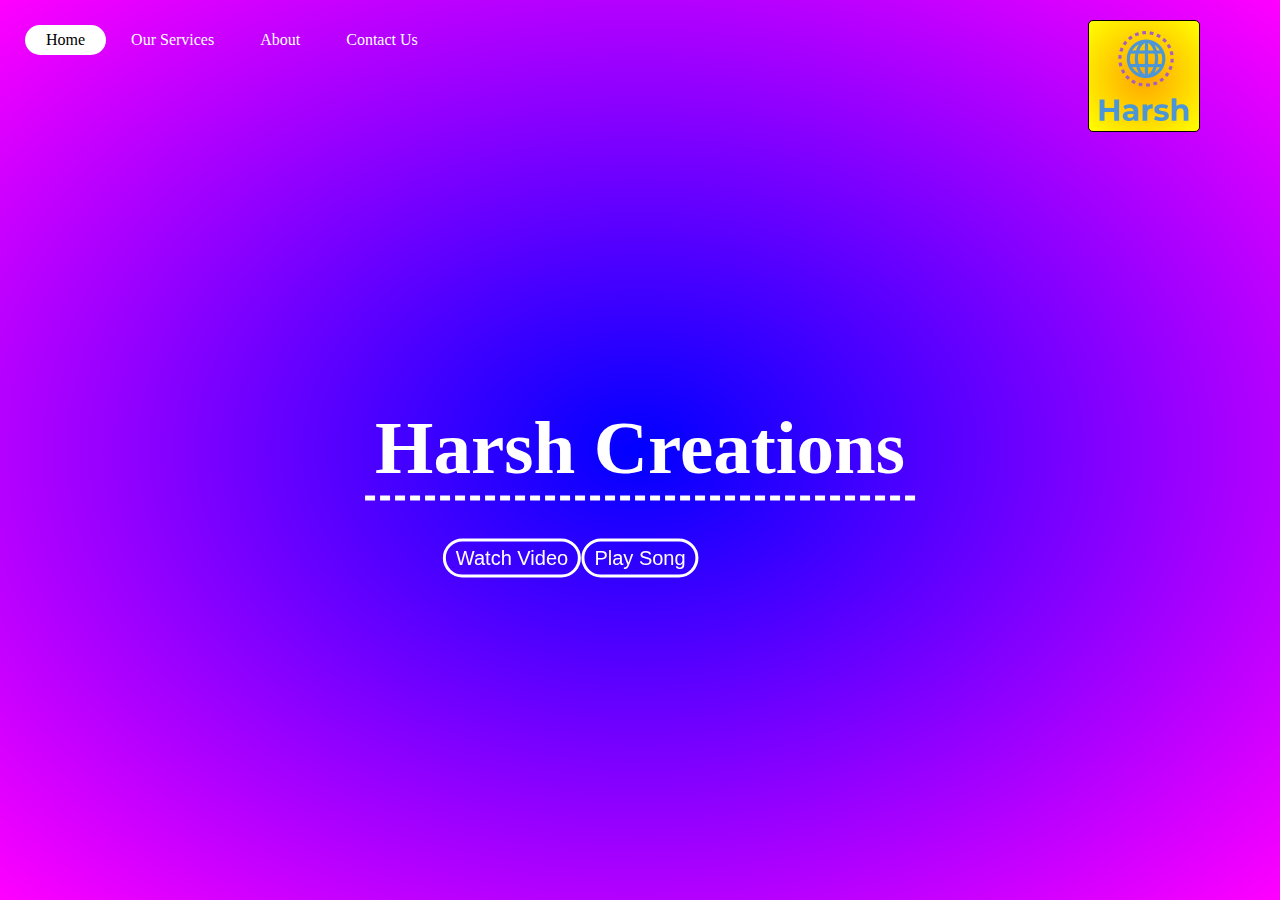
<file: HTML/First Project/index.html>
<html>
<head>
    <title>First Page</title>
    <meta name="viewport" content="width=device-width , initial-scale=1"/>
    <link rel='stylesheet' type="text/css" href="css/style.css" >
</head>
<body>    
    <div class="main">       
    <ul>
        <li class="active"><a href ='../home.html'>Home</a></li>
        <li><a href ='#'>Our Services</a></li>
        <li><a href ='#'>About</a></li>
        <li><a href ='#'>Contact Us</a></li>
       
    </ul> 
    <div class="logo" >
        <img src="logo.png" border="1px" >
    </div>
    </div>
    
   

    <div class="hc"><h2>Harsh Creations</h2></div>
    <div class="wv"><a href="../watch_video.html">Watch Video</a></div>
    <div class="ps"><a href="../watch_video.html">Play Song</a></div>


</body>
</html>
</file>
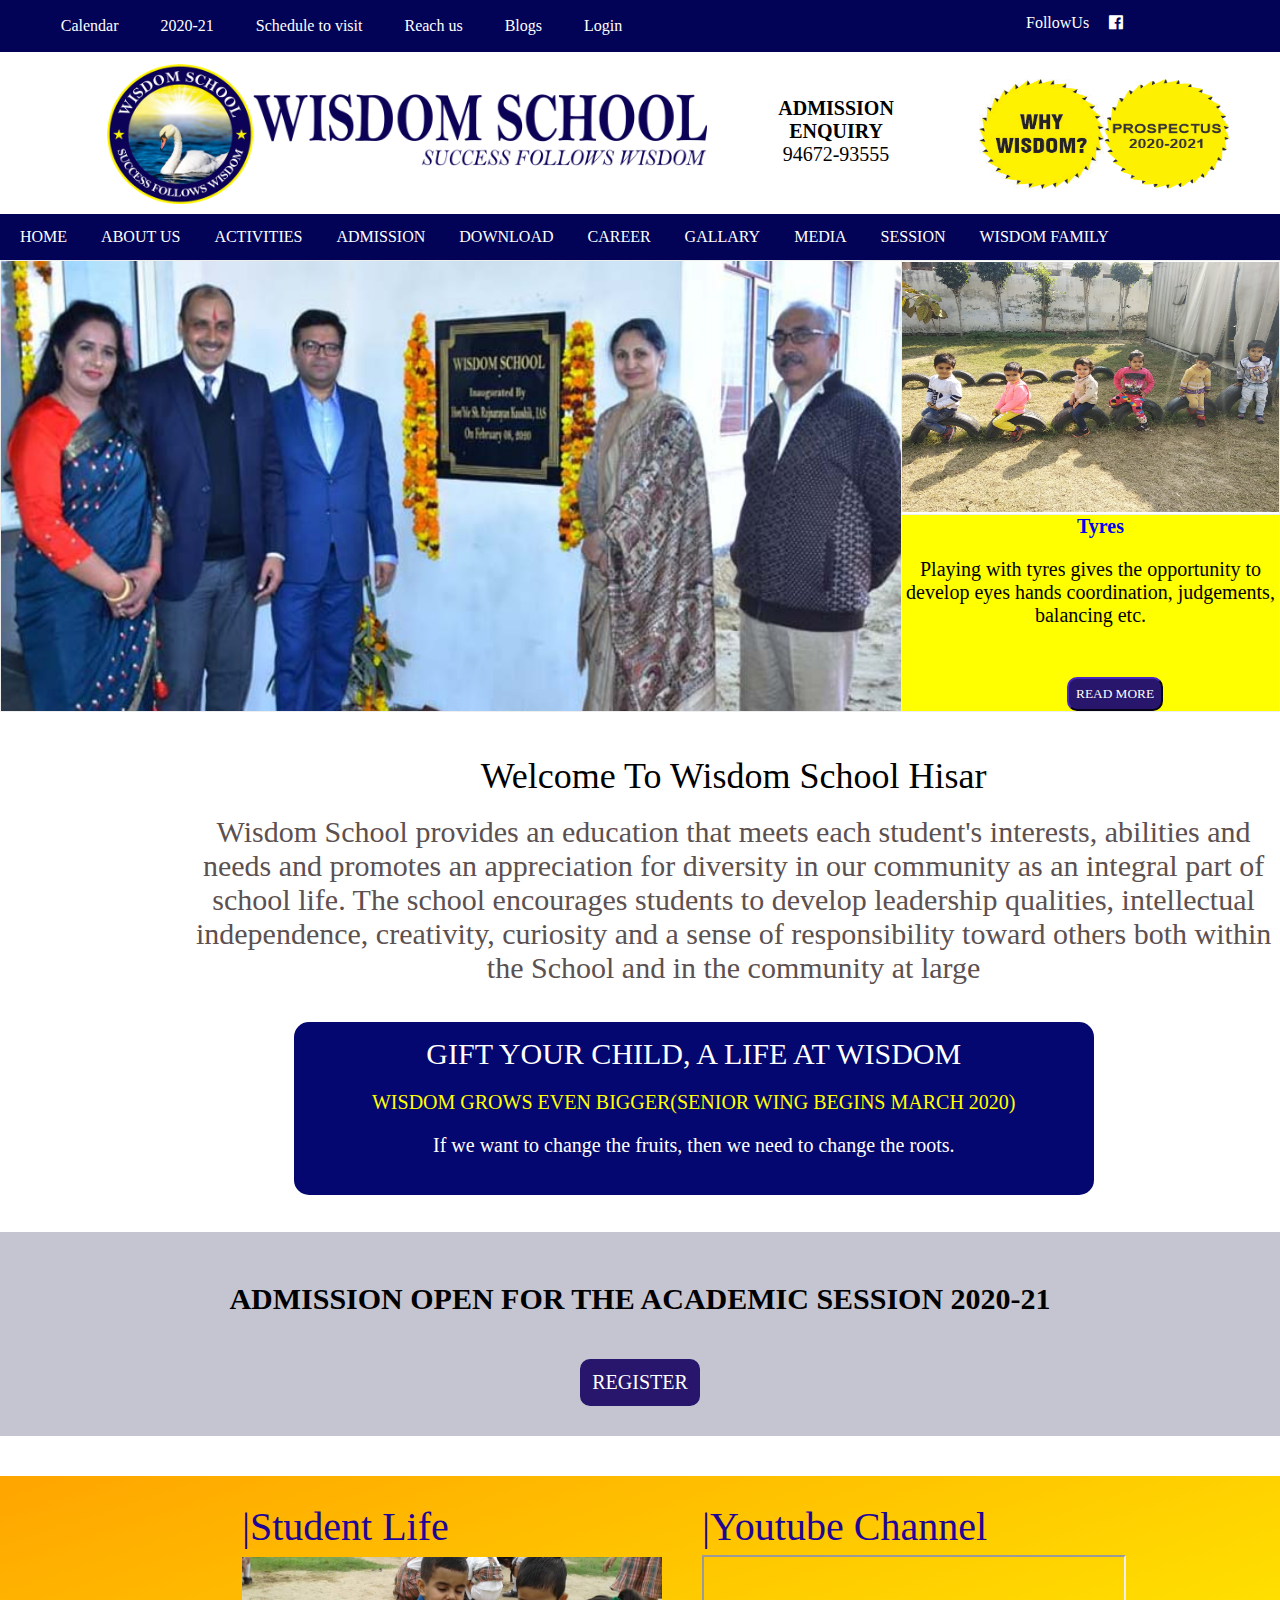
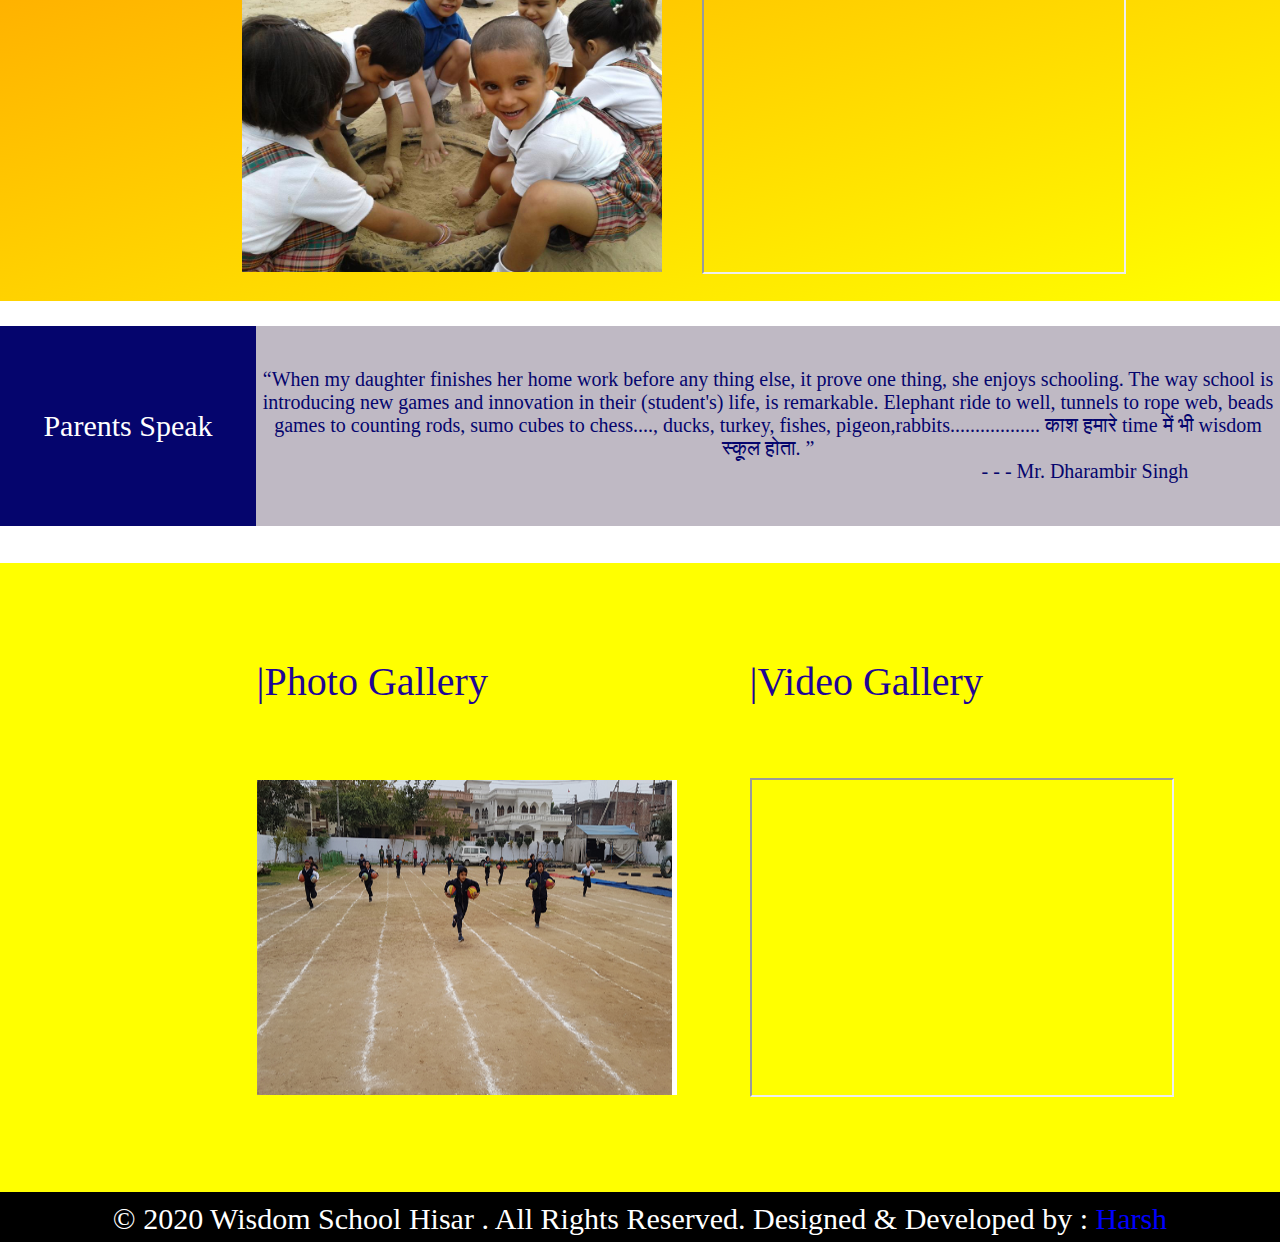
<file: HTML/Second Project/index.html>
<html>

    <head>
        <title>Wisdom School,Hisar</title>
        <link rel="stylesheet" href="https://stackpath.bootstrapcdn.com/font-awesome/4.7.0/css/font-awesome.min.css" integrity="sha384-wvfXpqpZZVQGK6TAh5PVlGOfQNHSoD2xbE+QkPxCAFlNEevoEH3Sl0sibVcOQVnN" crossorigin="anonymous">
        <meta name="viewport" content="width=device-width, initial-scale=1.0">
        <link rel='stylesheet' type="text/css" href="style/index(wisdom).css" >
    </head>

    <body>
        <div class="main">  
       <header class="topbar-bgcolor">
            <nav class="top-nav">
                <ul>
                    <li><a class="head-nav-hover" href="#">Calendar </a></li>

                    <li><a href="./2020-21.html">2020-21</a></li>

                    <li><a href="#">Schedule to visit </a></li>

                    <li><a href="#">Reach us</a></li>

                    <li><a href="#">Blogs</a></li>

                    <li><a href="#">Login</a></li>
                    <li class="icon" style="float: right; padding-right: 20ex; padding-top: 10px;">
                        <span class="follow-us">
                            FollowUs
                            <a href="#" style="float: right;">
                                <i style="margin-left: 10px; margin-top: -10px;"class="fa fa-facebook-official" aria-hidden="true"></i>
                                </a>
                            </span></li>
                
                          
                
                </ul>
            </nav>
       </header>
       <div>
           <table style="margin-left: 1ex;margin-top: 1ex;border-collapse: separate;border-spacing:0;">
            <tr>

            <td style="padding-right:7ex;">
           <img class="headimg-1" src="./LOGO-BELL-MT.png" alt="headimg-1"/>
            </td>
            
            <td style="padding-right:7ex;text-align: center;font-size: 20px;">
            <p align="center"  style="font-family: Bell MT;"><b>ADMISSION ENQUIRY</b></p>
            <p align="center" style="font-family: Bell MT;"><center>94672-93555</center></p>
            </td>

            <td style="padding-right:0ex;">
            <img class="why-wisdom" src="./Why-Wisdom.jpg" alt="Why-Wisdom"  style="margin-left:1px;"></img>
            </td>
            
            <td style="padding-right:7ex;">
            <img class="why-wisdom" src="./Prospectus2020.png" alt="Prospectus2020" ></img>
             </td>

            </tr>
        </table>
            <nav class="center-nav" >
                <ul>
                        <li><a href="#">HOME</a></li>
                        
                        <li><a href="#">ABOUT US</a></li>
                            
                        <li><a href="#">ACTIVITIES</a></li>
    
                        <li><a href="#">ADMISSION</a></li>
    
                        <li><a href="#">DOWNLOAD</a></li>
    
                        <li><a href="#">CAREER</a></li>

                        <li><a href="#">GALLARY</a></li>

                        <li><a href="#">MEDIA</a></li>

                        <li><a href="#">SESSION</a></li>

                        <li><a href="#">WISDOM FAMILY</a></li>
                        
                    </ul>
                </nav>
           </header>
           <table class="mid-table" border="2px" style="border-collapse: collapse;">
               <tbody>

                <tr>
                <td rowspan="2"><img class="mid-img"src="./wisdom-main.jpg"/></td>
                <td><img class="side-img" src="./tyres.jpg" /></td>
                </tr>

                <tr>
                <td style="background-color: yellow;" style="padding-top: 20px;">
                    <span class="side-text" style="height: 195px;" >
                        <a  href="#" style="font-size: 20px;margin-left: 175px;"><b>Tyres</b></a><br>
                        <p class="side-para-text">Playing with tyres gives the opportunity to develop eyes hands coordination, judgements, balancing etc.</p>
                        
                        <button style="margin-top: 50px;margin-left: 165px;" class="read-more-side" type="button" >READ MORE</button>
                       </span>
                </td>
                </tr>
                </tbody>
           </table>
           <br>
            <div class="mid-para" >
            <p style="font-size:36px">Welcome To Wisdom School Hisar</p>
            <br>
            <p style="font-size:30px; color:rgb(92, 80, 80);">Wisdom School provides an education that
                meets each student's interests, abilities and 
                needs and promotes an appreciation for diversity 
                in our community as an integral part
                 of school life. The school 
                 encourages students to develop leadership
                  qualities, intellectual independence, creativity, 
                  curiosity and a sense of responsibility 
                  toward others both within the School and in
                   the community at large</p>
            </div>

    
        <div class="mid-para-2" border="none" >

            <p style="font-size: 30px;font-family: Bell MT;color:white ;">
                GIFT YOUR CHILD, A LIFE AT WISDOM
            </p>

            <p style="color: yellow;margin-top: 20px;font-size: 20px;font-family: Bell MT;">
                WISDOM GROWS EVEN BIGGER(SENIOR WING BEGINS MARCH 2020)
            </p>

            <p style="color: white;margin-top: 20px;font-family: Bell MT;font-size: 20px;margin-bottom: 20px;">
                If we want to change the fruits, then we need to change the roots.
            </p><br>

        </div>


        <div class="mid-head" >
            <h1 class="mid-head-line">ADMISSION OPEN FOR THE ACADEMIC SESSION 2020-21</h1><br>
            <button class="register-mid-head" type="button" >REGISTER</button>
        </div>
            
           <div class="std-life" >
               
               <table style="padding-top: 3ex; padding-bottom: 3ex;" >  
                   <tr>
                       <td style="font-size: 40px; font-family: Bell MT; color:rgb(31, 5, 150)">
                        |Student Life
                       </td>
                       <td style="font-size: 40px; font-family: Bell MT; color:rgb(31, 5, 150)">
                           |Youtube Channel
                       </td>
                   </tr>

                   <tr>
                        <td>
                            <img src="./stdlife.jpg" alt="Image" width="420px" height="315px"/>
                        </td>

                        <td width="420" height="315" ">
                            <iframe width="420" height="315" src="https://www.youtube.com/embed/PHn6aIMNCXk" /></iframe>
                        </td>
                   </tr>
               </table>
           </div>
           
    <div class="parents-spk">
        <table class="prnts-spk">
            <tr>
                <td class="prnts-spk" style="background-color: rgb(5, 5, 109); width: 300; text-align: center;font-size: 30px;font-family: Bell MT; color: white;" >
                    Parents Speak
                </td>
                <td class="prnts-spk" style="background-color: rgb(191, 185, 196);width:80%; text-align: center;font-size: 20px;font-family: Bell MT; color:  rgb(5, 5, 109);">
                    <q>When my daughter finishes her home work before any thing else, it prove one thing, she enjoys schooling. The way school is introducing new games and innovation in their (student's) life, is remarkable. Elephant ride to well, tunnels to rope web, beads games to counting rods, sumo cubes to chess...., ducks, turkey, fishes, pigeon,rabbits.................. काश हमारे time में भी wisdom स्कूल होता. </q>
                    <br>
                    <p style="float: right; margin-right: 10ex;">- - - Mr. Dharambir Singh</p>
                </td>
            </tr>
        </table>
    </div>

    <div style="background-color: yellow; margin-top: 5ex;">
        
        <table style="border-collapse: separate;border-spacing: 10ex;padding-top: 3ex; padding-bottom: 3ex; margin-left: 25ex;" >  
            <tr>
                <td style="font-size: 40px; font-family: Bell MT; color:rgb(31, 5, 150)">
                 |Photo Gallery
                </td>
                <td style="font-size: 40px; font-family: Bell MT; color:rgb(31, 5, 150)">
                    |Video Gallery
                </td>
            </tr>

            <tr>
                 <td>
                     <img src="./photo0-glry.jpg" alt="Image" width="420px" height="315px"/>
                 </td>

                 <td width="420" height="315" ">
                     <iframe width="420" height="315" src="https://www.youtube.com/embed/PHn6aIMNCXk" /></iframe>
                 </td>
            </tr>
        </table>

    </div>

        <footer style="background-color: black;color: white;">   
       <p> © 2020  Wisdom School Hisar . All Rights Reserved. Designed &amp; Developed by : <a href="#">Harsh</a></p>
    </footer>
           
       </div>
    </body>

</html>
</file>
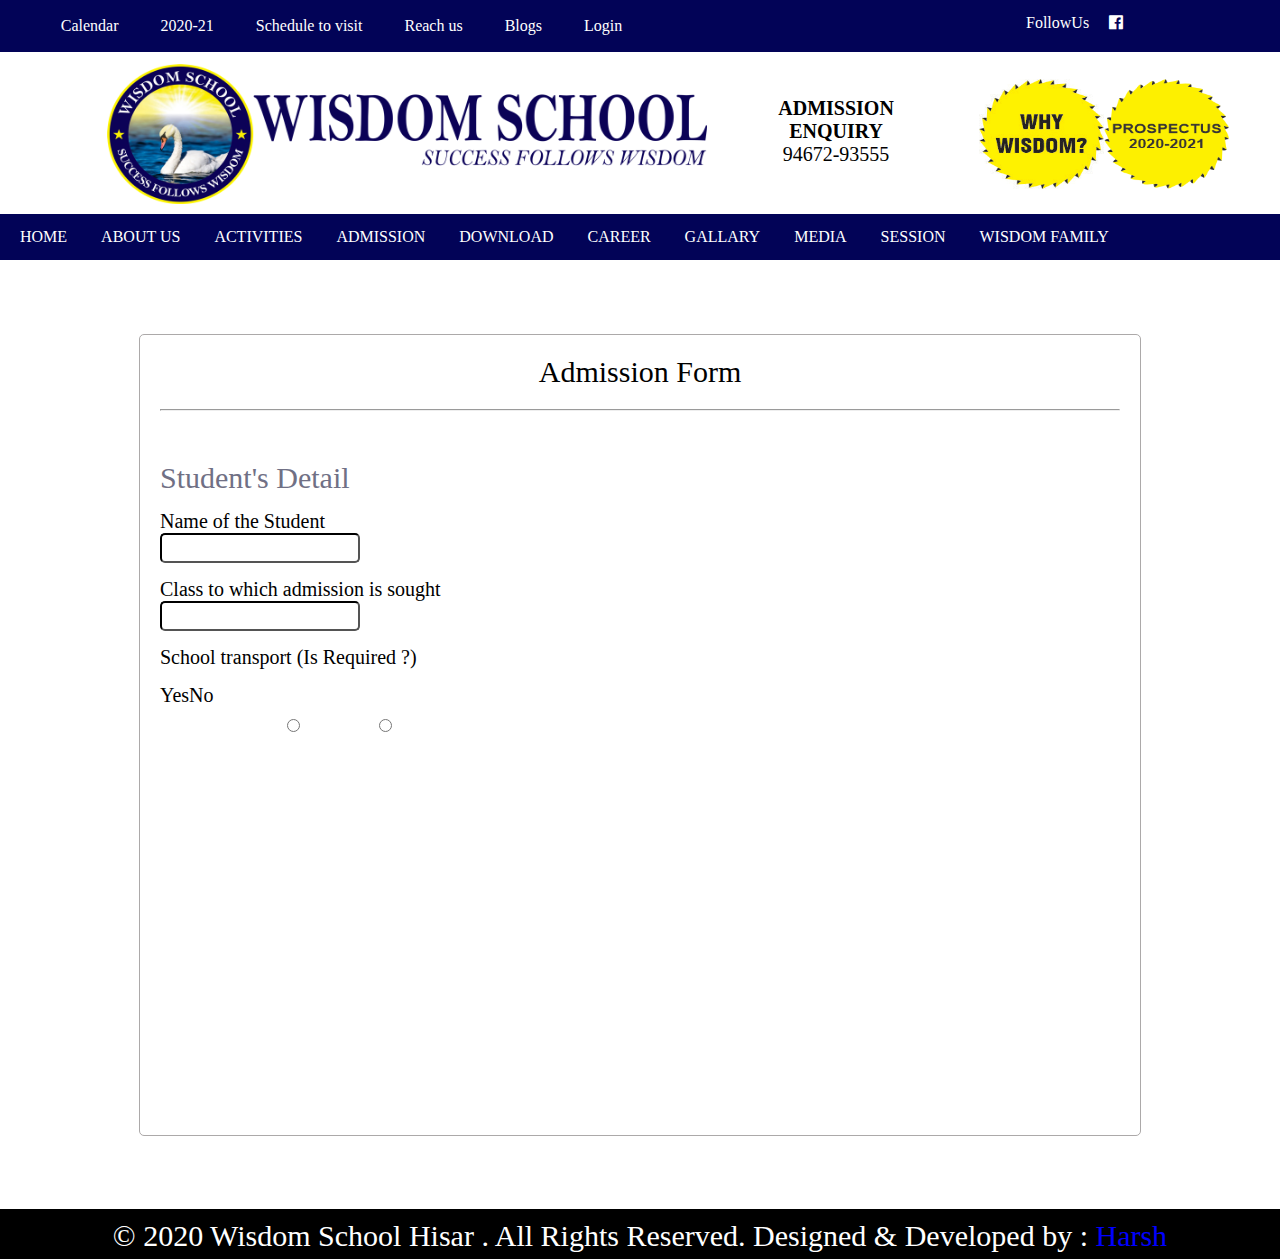
<file: HTML/Second Project/2020-21.html>
<html>

    <head>
        <title>2021-21</title>
        <link rel="stylesheet" href="https://stackpath.bootstrapcdn.com/font-awesome/4.7.0/css/font-awesome.min.css" integrity="sha384-wvfXpqpZZVQGK6TAh5PVlGOfQNHSoD2xbE+QkPxCAFlNEevoEH3Sl0sibVcOQVnN" crossorigin="anonymous">
        <meta name="viewport" content="width=device-width, initial-scale=1.0">
        <link rel='stylesheet' type="text/css" href="style/2020-21.css" >
    </head>

    <body>
        <div class="main">  
       <header class="topbar-bgcolor">
            <nav class="top-nav">
                <ul>
                    <li><a class="head-nav-hover" href="#">Calendar </a></li>

                    <li><a href="#">2020-21</a></li>

                    <li><a href="#">Schedule to visit </a></li>

                    <li><a href="#">Reach us</a></li>

                    <li><a href="#">Blogs</a></li>

                    <li><a href="#">Login</a></li>
                    <li class="icon" style="float: right; padding-right: 20ex; padding-top: 10px;">
                        <span class="follow-us">
                            FollowUs
                            <a href="#" style="float: right;">
                                <i style="margin-left: 10px; margin-top: -10px;"class="fa fa-facebook-official" aria-hidden="true"></i>
                                </a>
                            </span></li>
                
                          
                
                </ul>
            </nav>
       </header>
       <div>
           <table style="margin-left: 1ex;margin-top: 1ex;border-collapse: separate;border-spacing:0;">
            <tr>

            <td style="padding-right:7ex;">
           <img class="headimg-1" src="./LOGO-BELL-MT.png" alt="headimg-1"/>
            </td>
            
            <td style="padding-right:7ex;text-align: center;font-size: 20px;">
            <p align="center"  style="font-family: Bell MT;"><b>ADMISSION ENQUIRY</b></p>
            <p align="center" style="font-family: Bell MT;"><center>94672-93555</center></p>
            </td>

            <td style="padding-right:0ex;">
            <img class="why-wisdom" src="./Why-Wisdom.jpg" alt="Why-Wisdom"  style="margin-left:1px;"></img>
            </td>
            
            <td style="padding-right:7ex;">
            <img class="why-wisdom" src="./Prospectus2020.png" alt="Prospectus2020" ></img>
             </td>

            </tr>
        </table>
        <nav class="center-nav" >
            <ul>
                    <li><a href="#">HOME</a></li>
                    
                    <li><a href="#">ABOUT US</a></li>
                        
                    <li><a href="#">ACTIVITIES</a></li>

                    <li><a href="#">ADMISSION</a></li>

                    <li><a href="#">DOWNLOAD</a></li>

                    <li><a href="#">CAREER</a></li>

                    <li><a href="#">GALLARY</a></li>

                    <li><a href="#">MEDIA</a></li>

                    <li><a href="#">SESSION</a></li>

                    <li><a href="#">WISDOM FAMILY</a></li>
                    
                </ul>
            </nav>
       </header>

       <center>
        <div class="form-box">

            <p class="adm-form">
                Admission Form
            </p>
            <hr class="adm-form-line" style="margin-left:20px;margin-right:20px;">
            
            <form>
                <p class="std-det">Student's Detail</p><br>

                <label for="fname">Name of the Student</label><br>
                <input class="rect-box" type="text" id="fname" name="fname" ><br>

                <label for="class-adm">Class to which admission is sought</label><br>
                <input  class="rect-box" type="text" id="class" name="class"><br>

                <label for="School-trans">School transport (Is Required ?)</label><br>
            
                <input class="radio-yes" type="radio" id="Yes" name="what" value="Yes">
                <label for="Yes">Yes</label>
                 
                <input  class="radio-no" type="radio" id="No" name="what" value="No" >
                <label  class="lab-radio-no"for="No">No</label>
                
                
            </form>

        </div>
    </center>









        <footer style="background-color: black;color: white;">   
            <p> © 2020  Wisdom School Hisar . All Rights Reserved. Designed &amp; Developed by : <a href="#">Harsh</a></p>
        </footer>
     </body>
 
 </html>
</file>
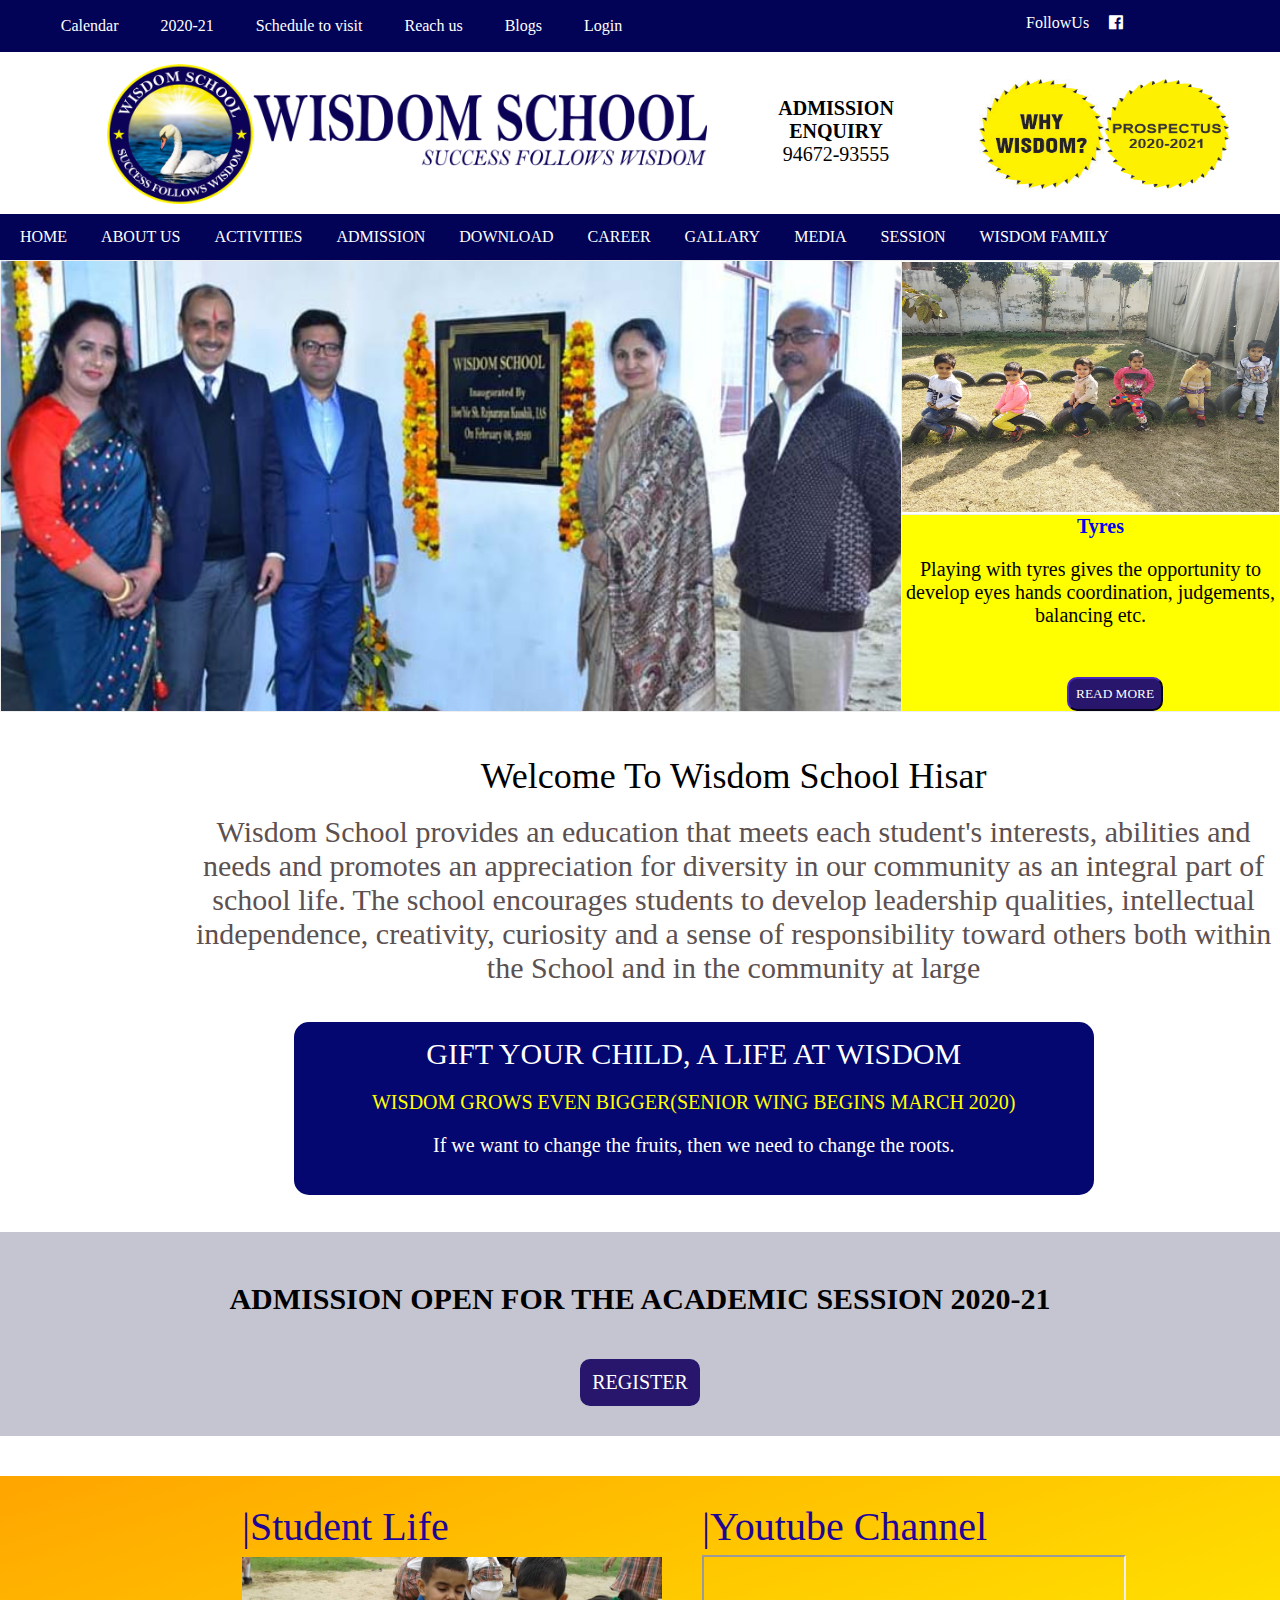
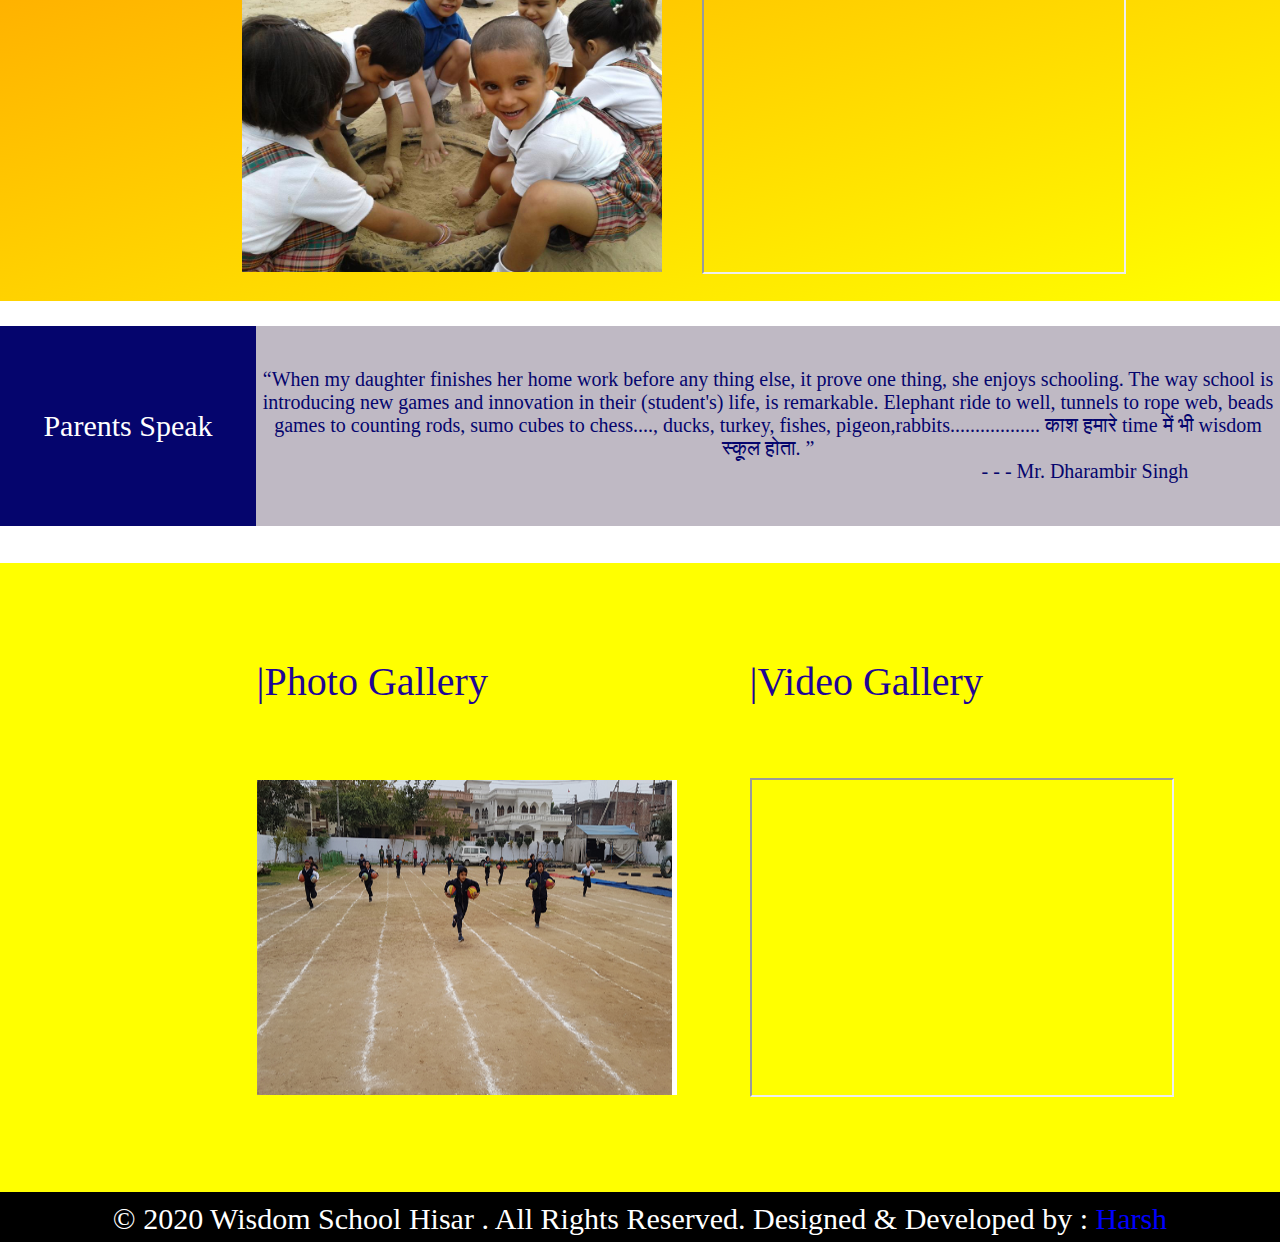
<file: HTML/Second Project/index(wisdom).html>
<html>

    <head>
        <title>Wisdom School,Hisar</title>
        <link rel="stylesheet" href="https://stackpath.bootstrapcdn.com/font-awesome/4.7.0/css/font-awesome.min.css" integrity="sha384-wvfXpqpZZVQGK6TAh5PVlGOfQNHSoD2xbE+QkPxCAFlNEevoEH3Sl0sibVcOQVnN" crossorigin="anonymous">
        <meta name="viewport" content="width=device-width, initial-scale=1.0">
        <link rel='stylesheet' type="text/css" href="style/index(wisdom).css" >
    </head>

    <body>
        <div class="main">  
       <header class="topbar-bgcolor">
            <nav class="top-nav">
                <ul>
                    <li><a class="head-nav-hover" href="#">Calendar </a></li>

                    <li><a href="./2020-21.html">2020-21</a></li>

                    <li><a href="#">Schedule to visit </a></li>

                    <li><a href="#">Reach us</a></li>

                    <li><a href="#">Blogs</a></li>

                    <li><a href="#">Login</a></li>
                    <li class="icon" style="float: right; padding-right: 20ex; padding-top: 10px;">
                        <span class="follow-us">
                            FollowUs
                            <a href="#" style="float: right;">
                                <i style="margin-left: 10px; margin-top: -10px;"class="fa fa-facebook-official" aria-hidden="true"></i>
                                </a>
                            </span></li>
                
                          
                
                </ul>
            </nav>
       </header>
       <div>
           <table style="margin-left: 1ex;margin-top: 1ex;border-collapse: separate;border-spacing:0;">
            <tr>

            <td style="padding-right:7ex;">
           <img class="headimg-1" src="./LOGO-BELL-MT.png" alt="headimg-1"/>
            </td>
            
            <td style="padding-right:7ex;text-align: center;font-size: 20px;">
            <p align="center"  style="font-family: Bell MT;"><b>ADMISSION ENQUIRY</b></p>
            <p align="center" style="font-family: Bell MT;"><center>94672-93555</center></p>
            </td>

            <td style="padding-right:0ex;">
            <img class="why-wisdom" src="./Why-Wisdom.jpg" alt="Why-Wisdom"  style="margin-left:1px;"></img>
            </td>
            
            <td style="padding-right:7ex;">
            <img class="why-wisdom" src="./Prospectus2020.png" alt="Prospectus2020" ></img>
             </td>

            </tr>
        </table>
            <nav class="center-nav" >
                <ul>
                        <li><a href="#">HOME</a></li>
                        
                        <li><a href="#">ABOUT US</a></li>
                            
                        <li><a href="#">ACTIVITIES</a></li>
    
                        <li><a href="#">ADMISSION</a></li>
    
                        <li><a href="#">DOWNLOAD</a></li>
    
                        <li><a href="#">CAREER</a></li>

                        <li><a href="#">GALLARY</a></li>

                        <li><a href="#">MEDIA</a></li>

                        <li><a href="#">SESSION</a></li>

                        <li><a href="#">WISDOM FAMILY</a></li>
                        
                    </ul>
                </nav>
           </header>
           <table class="mid-table" border="2px" style="border-collapse: collapse;">
               <tbody>

                <tr>
                <td rowspan="2"><img class="mid-img"src="./wisdom-main.jpg"/></td>
                <td><img class="side-img" src="./tyres.jpg" /></td>
                </tr>

                <tr>
                <td style="background-color: yellow;" style="padding-top: 20px;">
                    <span class="side-text" style="height: 195px;" >
                        <a  href="#" style="font-size: 20px;margin-left: 175px;"><b>Tyres</b></a><br>
                        <p class="side-para-text">Playing with tyres gives the opportunity to develop eyes hands coordination, judgements, balancing etc.</p>
                        
                        <button style="margin-top: 50px;margin-left: 165px;" class="read-more-side" type="button" >READ MORE</button>
                       </span>
                </td>
                </tr>
                </tbody>
           </table>
           <br>
            <div class="mid-para" >
            <p style="font-size:36px">Welcome To Wisdom School Hisar</p>
            <br>
            <p style="font-size:30px; color:rgb(92, 80, 80);">Wisdom School provides an education that
                meets each student's interests, abilities and 
                needs and promotes an appreciation for diversity 
                in our community as an integral part
                 of school life. The school 
                 encourages students to develop leadership
                  qualities, intellectual independence, creativity, 
                  curiosity and a sense of responsibility 
                  toward others both within the School and in
                   the community at large</p>
            </div>

    
        <div class="mid-para-2" border="none" >

            <p style="font-size: 30px;font-family: Bell MT;color:white ;">
                GIFT YOUR CHILD, A LIFE AT WISDOM
            </p>

            <p style="color: yellow;margin-top: 20px;font-size: 20px;font-family: Bell MT;">
                WISDOM GROWS EVEN BIGGER(SENIOR WING BEGINS MARCH 2020)
            </p>

            <p style="color: white;margin-top: 20px;font-family: Bell MT;font-size: 20px;margin-bottom: 20px;">
                If we want to change the fruits, then we need to change the roots.
            </p><br>

        </div>


        <div class="mid-head" >
            <h1 class="mid-head-line">ADMISSION OPEN FOR THE ACADEMIC SESSION 2020-21</h1><br>
            <button class="register-mid-head" type="button" >REGISTER</button>
        </div>
            
           <div class="std-life" >
               
               <table style="padding-top: 3ex; padding-bottom: 3ex;" >  
                   <tr>
                       <td style="font-size: 40px; font-family: Bell MT; color:rgb(31, 5, 150)">
                        |Student Life
                       </td>
                       <td style="font-size: 40px; font-family: Bell MT; color:rgb(31, 5, 150)">
                           |Youtube Channel
                       </td>
                   </tr>

                   <tr>
                        <td>
                            <img src="./stdlife.jpg" alt="Image" width="420px" height="315px"/>
                        </td>

                        <td width="420" height="315" ">
                            <iframe width="420" height="315" src="https://www.youtube.com/embed/PHn6aIMNCXk" /></iframe>
                        </td>
                   </tr>
               </table>
           </div>
           
    <div class="parents-spk">
        <table class="prnts-spk">
            <tr>
                <td class="prnts-spk" style="background-color: rgb(5, 5, 109); width: 300; text-align: center;font-size: 30px;font-family: Bell MT; color: white;" >
                    Parents Speak
                </td>
                <td class="prnts-spk" style="background-color: rgb(191, 185, 196);width:80%; text-align: center;font-size: 20px;font-family: Bell MT; color:  rgb(5, 5, 109);">
                    <q>When my daughter finishes her home work before any thing else, it prove one thing, she enjoys schooling. The way school is introducing new games and innovation in their (student's) life, is remarkable. Elephant ride to well, tunnels to rope web, beads games to counting rods, sumo cubes to chess...., ducks, turkey, fishes, pigeon,rabbits.................. काश हमारे time में भी wisdom स्कूल होता. </q>
                    <br>
                    <p style="float: right; margin-right: 10ex;">- - - Mr. Dharambir Singh</p>
                </td>
            </tr>
        </table>
    </div>

    <div style="background-color: yellow; margin-top: 5ex;">
        
        <table style="border-collapse: separate;border-spacing: 10ex;padding-top: 3ex; padding-bottom: 3ex; margin-left: 25ex;" >  
            <tr>
                <td style="font-size: 40px; font-family: Bell MT; color:rgb(31, 5, 150)">
                 |Photo Gallery
                </td>
                <td style="font-size: 40px; font-family: Bell MT; color:rgb(31, 5, 150)">
                    |Video Gallery
                </td>
            </tr>

            <tr>
                 <td>
                     <img src="./photo0-glry.jpg" alt="Image" width="420px" height="315px"/>
                 </td>

                 <td width="420" height="315" ">
                     <iframe width="420" height="315" src="https://www.youtube.com/embed/PHn6aIMNCXk" /></iframe>
                 </td>
            </tr>
        </table>

    </div>

        <footer style="background-color: black;color: white;">   
       <p> © 2020  Wisdom School Hisar . All Rights Reserved. Designed &amp; Developed by : <a href="#">Harsh</a></p>
    </footer>
           
       </div>
    </body>

</html>
</file>
<file: HTML/First Project/css/style.css>
*{
    margin: 0;
    padding: 0;
    font-family: Georgia;
}

body{
    /*background-image:linear-gradient(rgba(0,0,0,0.6),rgba(0,0,0,0.6)), url(../bg.jpg);*/
    background:radial-gradient(blue,magenta);
    height: 100vh;
    background-position: center;
    /* background-size: auto;   */
}

ul{
    list-style-type: none;
    float: left;  
    margin-top: 25px;  
    margin-left: 25px;
    
    }

ul li{
    display: inline-block;
    
}

ul li a{
    display: block;
    text-decoration: none;
    color: #fff;
    padding: 5px 20px;
    border: 1px solid transparent ;
    border-radius: 50px;
    transition: 0.6s;
    font-family: Cambria, Cochin, Georgia, Times, 'Times New Roman', serif;
}

ul li a:hover{
    background-color: #fff;
    color:#000;
}

ul li.active a{
    background-color: white;
    color:black;
}

.logo img{
    display: block;
    background-color:transparent;
    float: right;
    margin-top: 20px;

    background-image:radial-gradient(orange,yellow);

    width: 100px;
    height: auto;
    /* border-image: radial-gradient(yellow,aqua)1; */
    border-color: black;
    border-radius: 5px;

    padding: 5px 5px;
   

    
}

.main{
    max-width: 1200px;
    
}
.hc{
    display: inline-block;
    padding: 5px 10px;
    color: white;
    font-family: sans-serif;
    font-size: 50px;
    position: sticky;
    top: 50%;
    left: 50%;
    border-bottom-style: dashed ;
    border-color: white;
    border-width: 5px;
    transform: translate(-50%,-50%);
}

.ps a{
    /* Text */
    text-decoration: none;
    color: white;
    font-family: sans-serif;
    font-size: 20px;

    /* Text Position */
    position: fixed;
    top: 62%;
    left: 50%;

    /* Text Border */
    border:3px solid ;
    border-color: white;
    border-radius: 50px;
    padding: 5px 10px;

    /* Text Location */
    transform: translate(-50%,-50%);

    
}
.ps a:hover{
    background-color: #fff;
    color:black;
}

.wv a{
    text-decoration: none;
    color: white;
    font-family: sans-serif;
    font-size: 20px;
    display:inline-block;
    position: fixed;
    top: 62%;
    left: 40%;

    border:3px solid ;
    border-color: white;
    border-radius: 25px;
    padding: 5px 10px;

    transform: translate(-50%,-50%);


}
.wv a:hover{
    background-color: #fff;
    color:black;
}
</file>
<file: HTML/Second Project/style/index(wisdom).css>
*{
    margin: 0%;
    padding: 0%;
    max-width: 1700px;
}
header{
    background-color: rgb(2, 3, 87);
    padding-top: 4px;
    
}
.top-nav{
    padding-left:5ex ;
}
ul li{
    display: inline-block;
    margin-left: 10px;
    padding: 3px 4px;
    border: none;
    border-radius: 25px;
    
}
ul li a{
    text-decoration: none;
    color: white;
    padding: 10px 10px;
    float: left;
    border: none;
    border-radius: 25px;
}

nav.top-nav ul li a:hover{
    background-color: white;
    color: black;
}

nav.center-nav ul li a:hover{
    background-color: white;
    color: black;
}

ul li span.follow-us{
    text-align: center;
    border: transparent;
    color: white;
    border-radius: 25px;
}

.headimg-1{
    margin-top: 5px;
    margin-left: 100px;
    width: 600px;
    height: 140px;
}
img.why-wisdom{
    margin-top: 5px;
    display: inline-block; 
    border-color:black;
    width: 125px;
    height: 110px;
    
 
    
}

span.admqry{
    margin-top: 5px;
    display: block;
    font-size: 20px;
    float: right;
    margin-top: 30px;
    transform: translate(-55ex); 
}

.center-nav{
    background-color: rgb(2, 3, 87);
    margin-top: 10px;
    padding-top: 4px;
    position: sticky-top;
    
}

.center-nav ul li{
    display: inline-block;
    
    margin-left: 10px;
    padding: 0px 0px;
    
    
}
.center-nav li a{
    text-decoration: none;
    color: white;
    border: transparent;
    border-radius: 25px;
    padding: 10px 10px;
    float: left;
}

img.mid-img{
    display: inline-block;
    width: 900px;
    height: 450px;
    /* transform: translate(0px,0.2ex); */
}

img.side-img{
    display: inline-block;
    width: 100%;
    height:250px;
    /* transform: translate(0px,-14ex); */
}

span.side-text{
    display: inline-block;
    
    /* background-color: yellow; */
    /* transform: translate(0ex,-20ex); */
    border: none;
    block-size: 500px 500px;
    border-radius: 5px;
}

span.side-text a{

    
    text-decoration: none;
    font-size: 20px;
    font-family: Verdana;
}
span.side-text p{

    padding-top: 20px;
    text-align: center;
    font-size: 20px;
    text-decoration: none;
    font-size: 20px;
    font-family: "Bell MT";
}


span.side-text button.read-more-side{

    margin-left: 25ex;
    font-family: Verdana;
    color: white;
    /* transform: translate(8ex); */
    padding:7px;

    font-family: initial;
    border-color:#28166c;
    background-color: #28166c;
    border-radius: 10px;

}

span.side-text button.read-more-side:hover{
    background-color:yellow;
    color: black;
    border-color: #28166c;
}

table.mid-table{
   
    border:none;
}

.mid-para{
    display: block;
    margin-top: 25px;
    margin-left:25ex;
    width: 1100px;
    text-align: center;
    font-family: Bell MT;
}

.mid-para-2{
    display: block;
    background-color:rgb(5, 7, 112);
    width:800;
    margin-left: 40ex;
    margin-top: 5ex;
    padding-top: 15px;
    text-align: center;
    border-radius: 15px;
}
.mid-head{
    margin-top: 5ex;
    display: block;
    background-color: rgba(194, 194, 206, 0.945);
    text-align: center;
}
button.register-mid-head{
    font-size: 20px;
    font-family: Bell MT;
    color:white;
    background-color: #28166c;
    margin-top: 25px; 
    margin-bottom: 30px;
    padding: 10px;
    border: 2px solid;
    border-color: #28166c;
    border-radius: 10px;
    transition: 0.6s;
}
h1.mid-head-line{
    font-size: 30px; 
    font-weight: 700; 
    font-family: Bell MT;
    padding-top: 50px;
    font-color:#28166c;
}
button.register-mid-head:hover{
    background-color:transparent;
    color: black;
    border-color: #28166c;
}
div.std-life{
    
    margin-top: 40px;
    background-image: linear-gradient(to bottom right,orange,yellow)
}

.std-life table{

    padding-top: 20px;
    margin-top: 20px;
    border-collapse: separate;
    border-spacing: 40px 5px;
    margin-left: 27.5ex
}
div.parents-spk{
    margin-top: 25px;
    
}
table.prnts-spk{
    border-collapse: collapse;
    height: 200; 
    
}
.footer2{
    height: 700px;
    background-color:#2d3740;
}


footer{
    text-align: center;
    height: 50px;
}
footer span{
    font-size: 25px;
}
footer p{
    font-size: 30px;
    padding-top: 10px;
}
footer a{ 
    color: blue;
    text-decoration: none;
}
footer a:hover{
    color:red;
}
div.footer2 table td{
    border: 2px solid white;
}
</file>
<file: HTML/Second Project/style/2020-21.css>
*{
    margin: 0%;
    padding: 0%;
    max-width: 1700px;
}
header{
    background-color: rgb(2, 3, 87);
    padding-top: 4px;
    
}
.top-nav{
    padding-left:5ex ;
}
ul li{
    display: inline-block;
    margin-left: 10px;
    padding: 3px 4px;
    border: none;
    border-radius: 25px;
    
}
ul li a{
    text-decoration: none;
    color: white;
    padding: 10px 10px;
    float: left;
    border: none;
    border-radius: 25px;
}

nav.top-nav ul li a:hover{
    background-color: white;
    color: black;
}

nav.center-nav ul li a:hover{
    background-color: white;
    color: black;
}

ul li span.follow-us{
    text-align: center;
    border: transparent;
    color: white;
    border-radius: 25px;
}

.headimg-1{
    margin-top: 5px;
    margin-left: 100px;
    width: 600px;
    height: 140px;
}
img.why-wisdom{
    margin-top: 5px;
    display: inline-block; 
    border-color:black;
    width: 125px;
    height: 110px;
    
 
    
}

span.admqry{
    margin-top: 5px;
    display: block;
    font-size: 20px;
    float: right;
    margin-top: 30px;
    transform: translate(-55ex); 
}


.center-nav{
    background-color: rgb(2, 3, 87);
    margin-top: 10px;
    padding-top: 4px;
    position: sticky-top;
    
}

.center-nav ul li{
    display: inline-block;
    
    margin-left: 10px;
    padding: 0px 0px;
    
    
}
.center-nav li a{
    text-decoration: none;
    color: white;
    border: transparent;
    border-radius: 25px;
    padding: 10px 10px;
    float: left;
}
div.form-box{
    margin-top:10ex;
    margin-bottom: 10ex;
    width: 1000px;
    height: 800px;
    border: 1px solid rgb(172, 169, 169); 
    border-radius: 5px;
}
 div p.adm-form{
    font-size: 30px;
    font-family: Bell MT;
    margin-top: 20px;margin-bottom:20px
 }

 div form{
    float: left;
    margin-left:20px;
    margin-top: 50px;
 }

div form p.std-det{
    float: left;
    font-size: 30px;
    font-family: Verdana;
    color: rgb(112, 112, 133);
    }
div form label{
    float: left;
    margin-top: 15px;
    font-family: Bell Mt;
    font: outline;
    font-size: 20px;
}

div form input.rect-box{
    float: left;
    border-color: black;
    border-radius: 5px;
    width: 200px;
    height: 30px;
}

div form input.rect-box:hover{
    border: 2px solid red;
    border-radius: 5px;
    
}

div form input.radio-box{
    float:left;
    margin-top: 10px;
    
    height: 30px;
}
input.radio-yes{
    margin: 50px;
}
input.radio-no{
    margin: 25px;
}

 













footer{
    text-align: center;
    height: 50px;
}
footer span{
    font-size: 25px;
}
footer p{
    font-size: 30px;
    padding-top: 10px;
}
footer a{ 
    color: blue;
    text-decoration: none;
}
footer a:hover{
    color:red;
}
</file>
